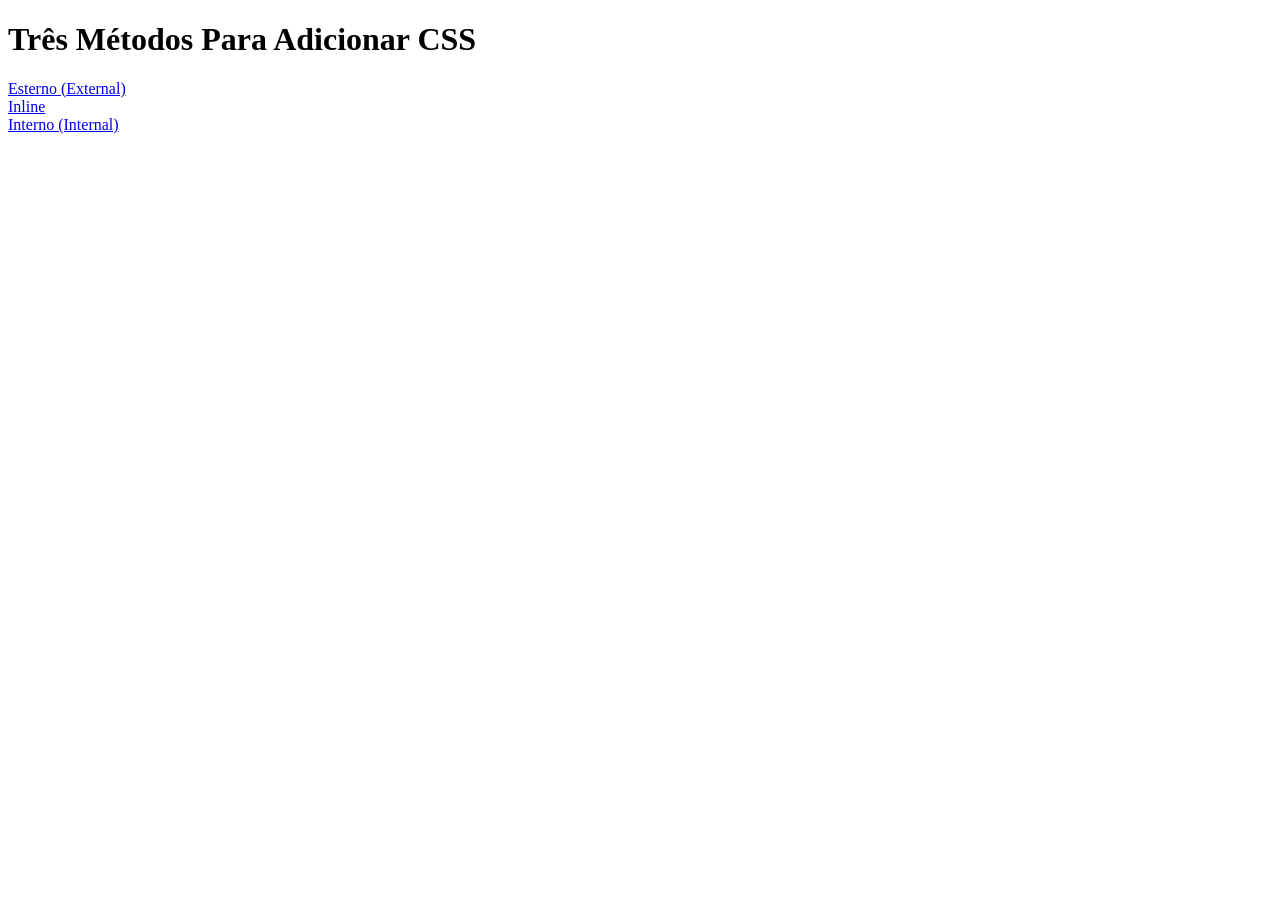
<file: Módulo II/Exercicio 1/index.html>
<!DOCTYPE html>
<html lang="pt-BR">

<head>
  <meta charset="UTF-8">
  <title>Adding CSS</title>
</head>

	<body>
	  <h1>Três Métodos Para Adicionar CSS</h1>
	  <!-- Crie 3 Links para 3 Páginas Web: inline, internal e external -->
	
	  <a href="./external.html">Esterno (External)</a> <br />
	  <a href="./inline.html">Inline</a> <br />
	  <a href="./internal.html">Interno (Internal)</a> <br />
		</body>
</html>
</file>
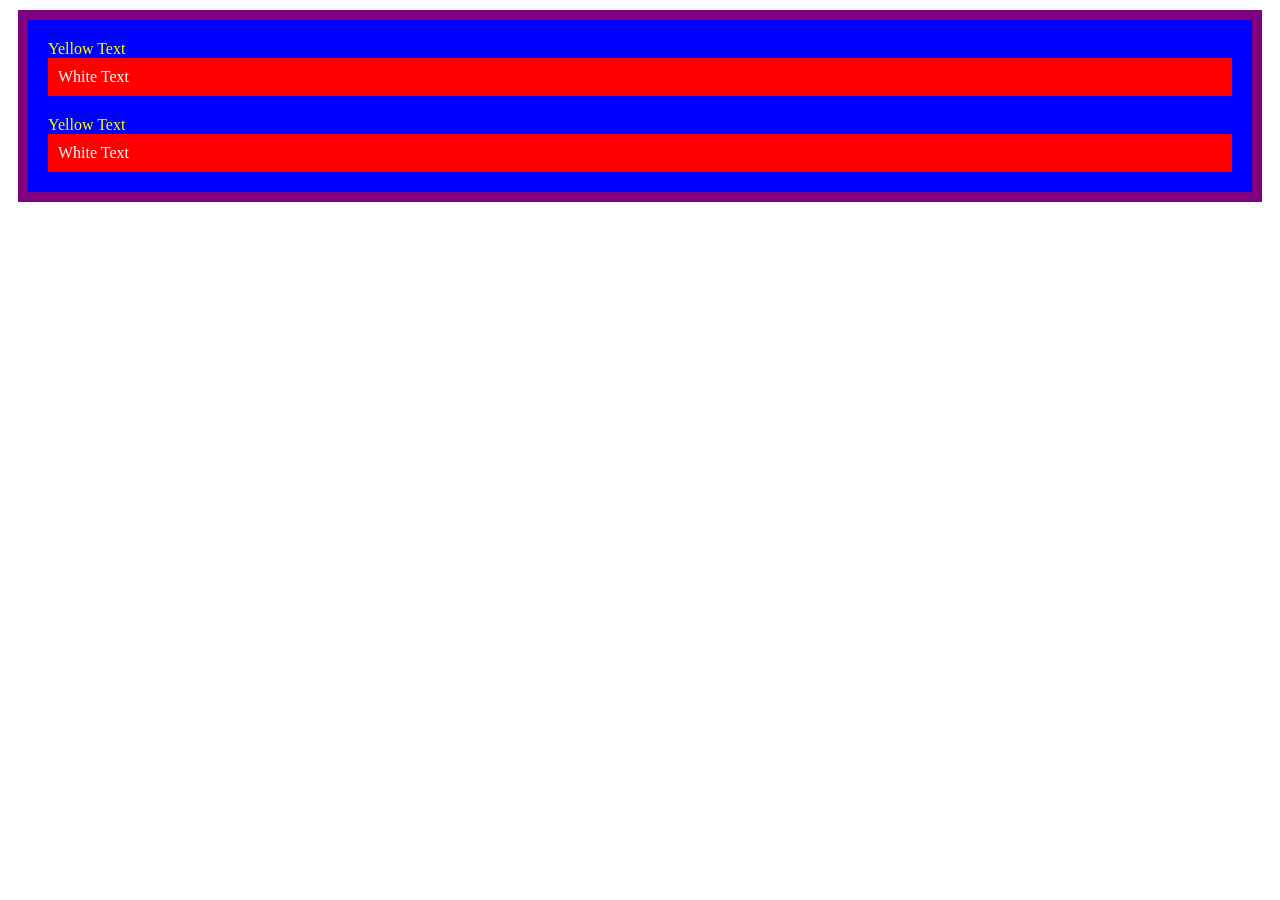
<file: Módulo II/Exercicio 10/index.html>
<!DOCTYPE html>
<html lang="pt-BR">

<head>
  <meta charset="UTF-8">
  <title>CSS Cascade</title>
  <link rel="stylesheet" href="./style.css">
</head>

<body>
  <div id="outer-box" class="box">
    <div class="box">
      <p>Yellow Text</p>
      <div class="box inner-box">
        <p class="white-text">White Text</p>
      </div>
    </div>
    <div class="box">
      <p>Yellow Text</p>
      <div class="box inner-box">
        <p class="white-text">White Text</p>
      </div>
    </div>
  </div>
</body>

</html>
</file>
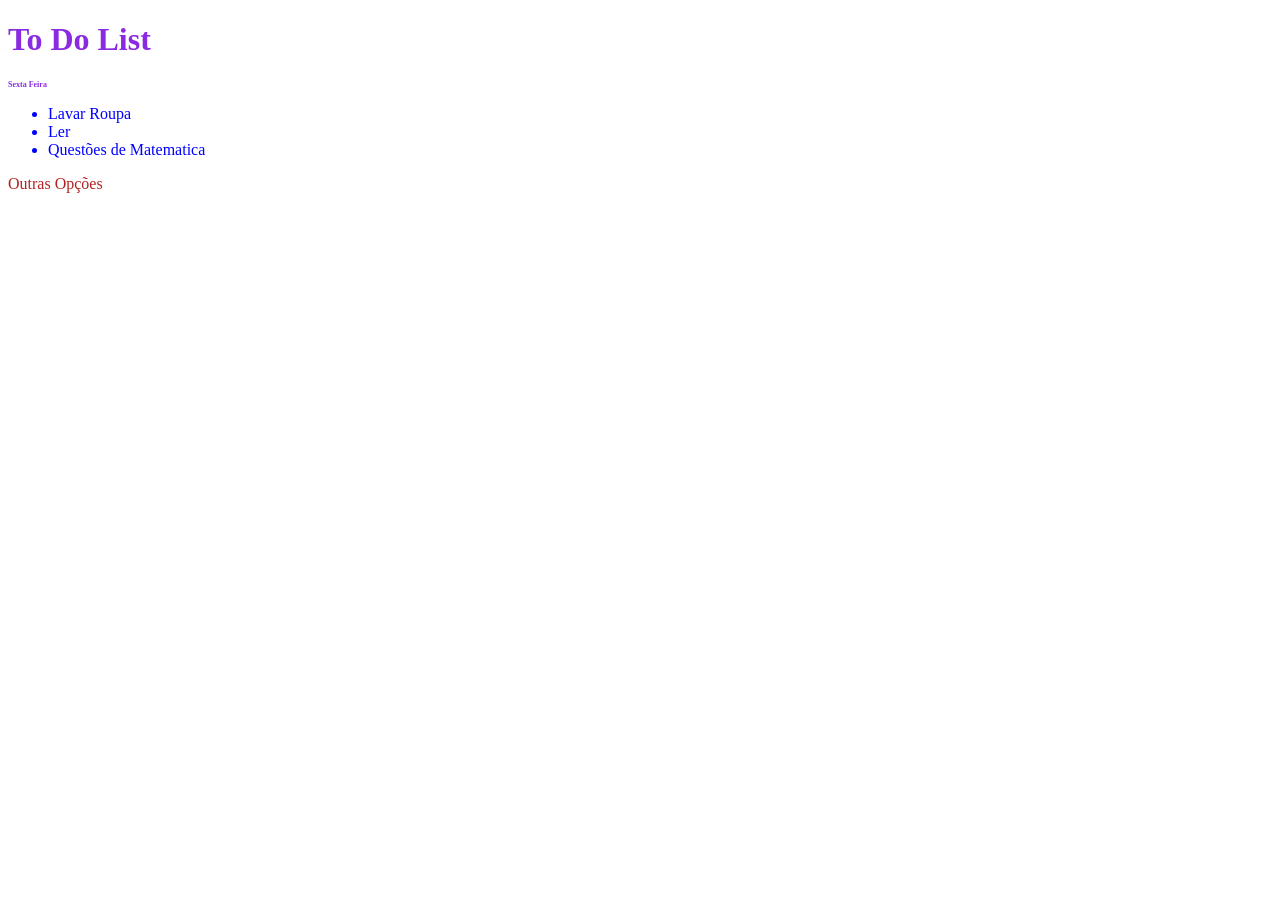
<file: Módulo II/Exercicio 11/index.html>
<!-- index.html -->
<!DOCTYPE html>
<html lang="pt-BR">
<head>
  <meta charset="UTF-8">
  <meta name="viewport" content="width=device-width, initial-scale=1.0">
  <title>Combining Selectors</title>
  <link rel="stylesheet" href="style.css">
</head>
<body>

  <h1>To Do List</h1>

  <div class="container">
    <h2>Sexta Feira</h2>

    <ul>
      <li class="done">Lavar Roupa</li>
      <li class="done important">Ler</li>
      <li class="important">Questões de Matematica</li>
    </ul>

    <p>Outras Opções</p>
  </div>

</body>
</html>
</file>
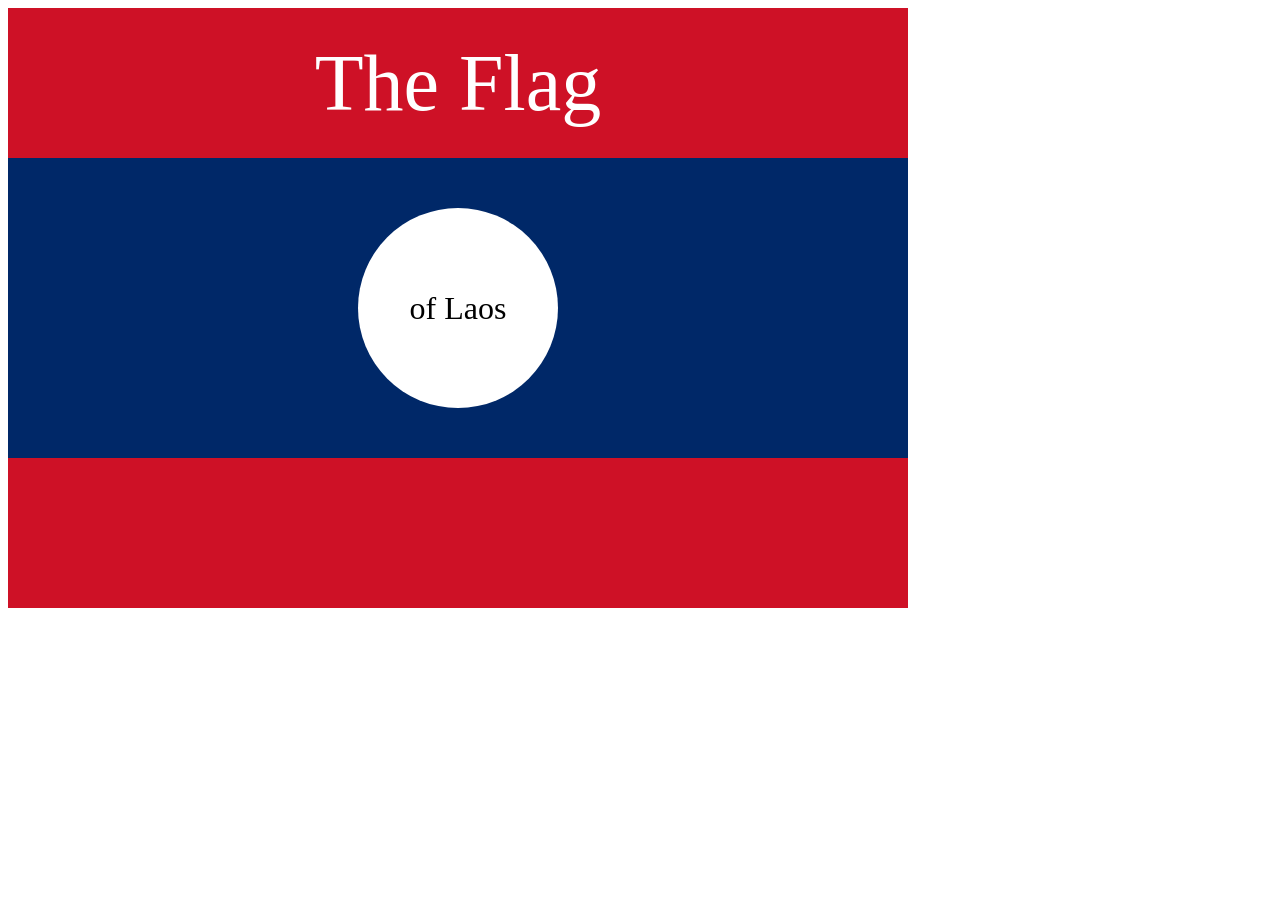
<file: Módulo II/Exercicio 13/index.html>
<!DOCTYPE html>
<html lang="pt-BR">

<head>
  <meta charset="UTF-8">
  <title>CSS Flag Project</title>

  <style>
    .flag {
      width: 900px;
      height: 600px;
      background-color: #ce1126;
      position: relative;
    }

    .flag > p {
      color: white;
      font-size: 5rem;
      text-align: center;
      margin: 0;
      padding-top: 30px;
    }

    .flag > div {
      width: 900px;
      height: 300px;
      background-color: #002868;
      position: absolute;
      top: 150px;
    }

    .flag > div > div {
      width: 200px;
      height: 200px;
      background-color: #ffffff;
      border-radius: 50%;
      position: relative;
      top: 50px;
      left: 350px;
    }

    .flag > div > div > p {
      color: #000000;
      font-size: 2rem;
      text-align: center;
      margin: 0;
      line-height: 200px;
    }
  </style>

</head>

<body>
  <div class="flag">
    <p>The Flag</p>
    <div>
      <div>
        <p>of Laos</p>
      </div>
    </div>
  </div>
</body>

</html>
</file>
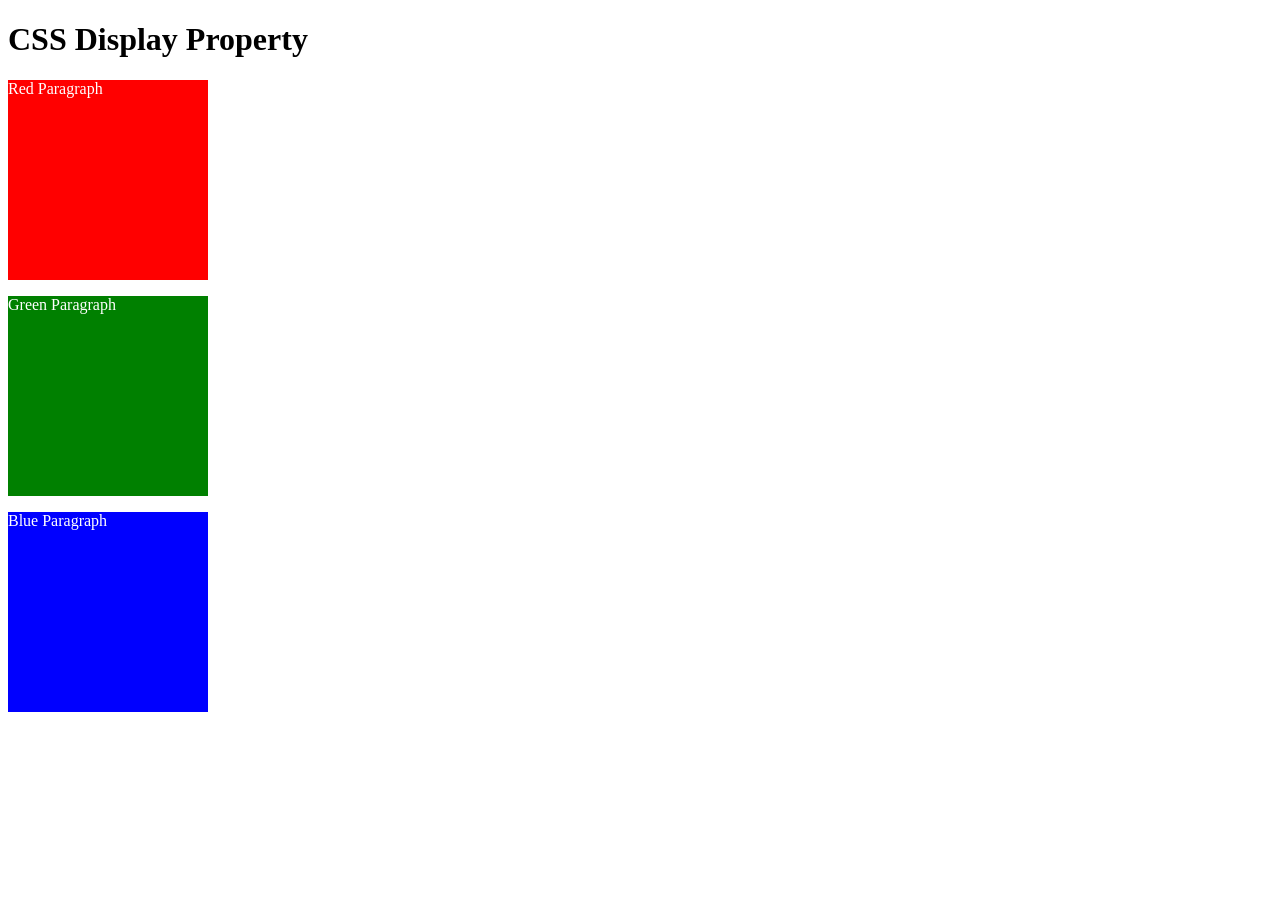
<file: Módulo II/Exercicio 15.1/index.html>
<!DOCTYPE html>
<html>

<head>
  <title>CSS Display Property Example</title>
  <style>
    p {
      color: white;
    }

    .red {
      display: block;
      width: 200px;
      height: 200px;
      background-color: red;
    }

    .green {
      display: block;
      width: 200px;
      height: 200px;
      background-color: green;
    }

    .blue {
      display: block;
      width: 200px;
      height: 200px;
      background-color: blue;
    }
  </style>
</head>

<body>
  <h1>CSS Display Property</h1>
  <p class="red">Red Paragraph</p>
  <p class="green">Green Paragraph</p>
  <p class="blue">Blue Paragraph</p>
</body>

</html>
</file>
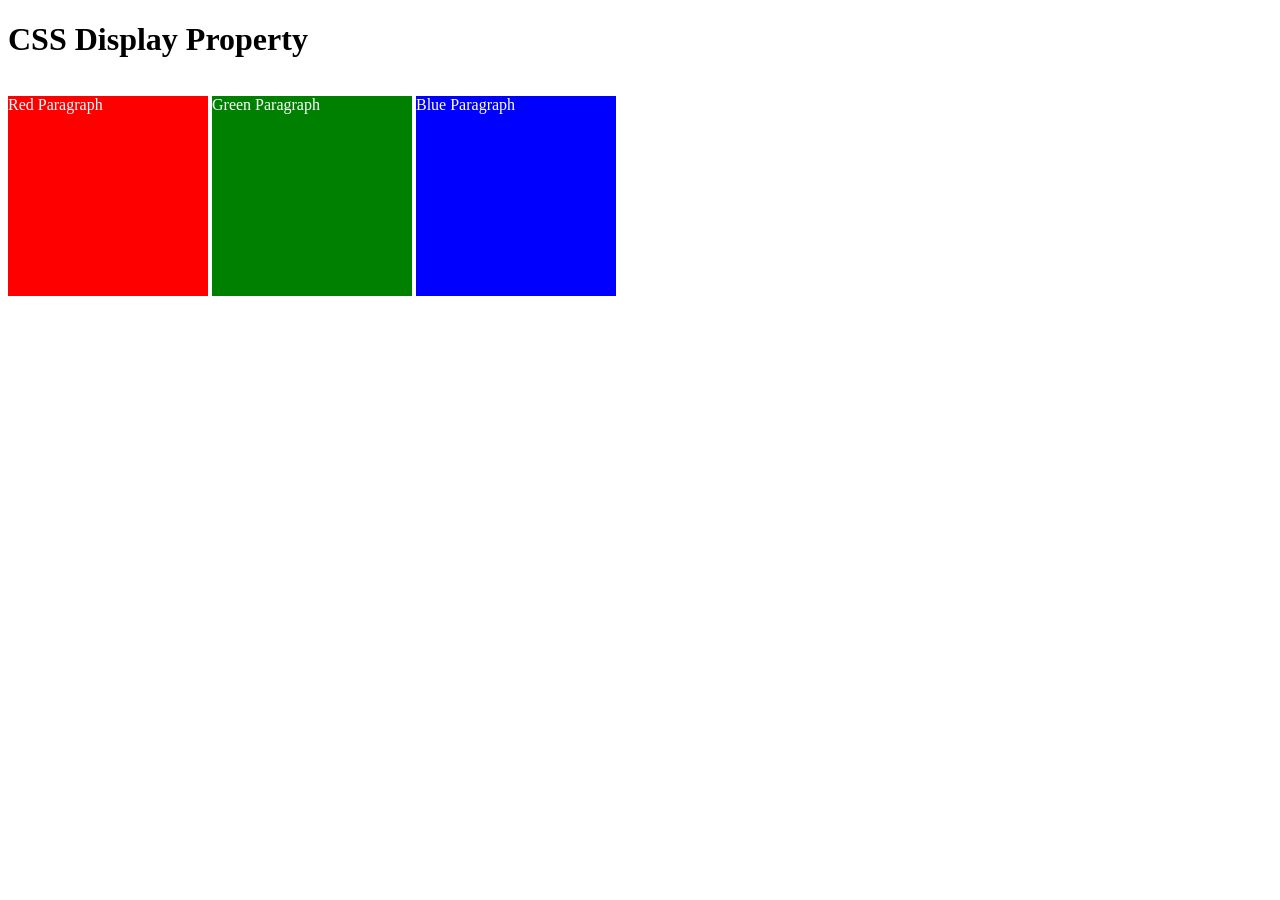
<file: Módulo II/Exercicio 15/index.html>
<!DOCTYPE html>
<html>

<head>
  <title>CSS Display Property Example</title>
  <style>
    p {
      color: white;
    }

    .red {
      display: inline-block;
      width: 200px;
      height: 200px;
      background-color: red;
    }

    .green {
      display: inline-block;
      width: 200px;
      height: 200px;
      background-color: green;
    }

    .blue {
      display: inline-block;
      width: 200px;
      height: 200px;
      background-color: blue;
    }
  </style>
</head>

<body>
  <h1>CSS Display Property</h1>
  <p class="red">Red Paragraph</p>
  <p class="green">Green Paragraph</p>
  <p class="blue">Blue Paragraph</p>
</body>

</html>
</file>
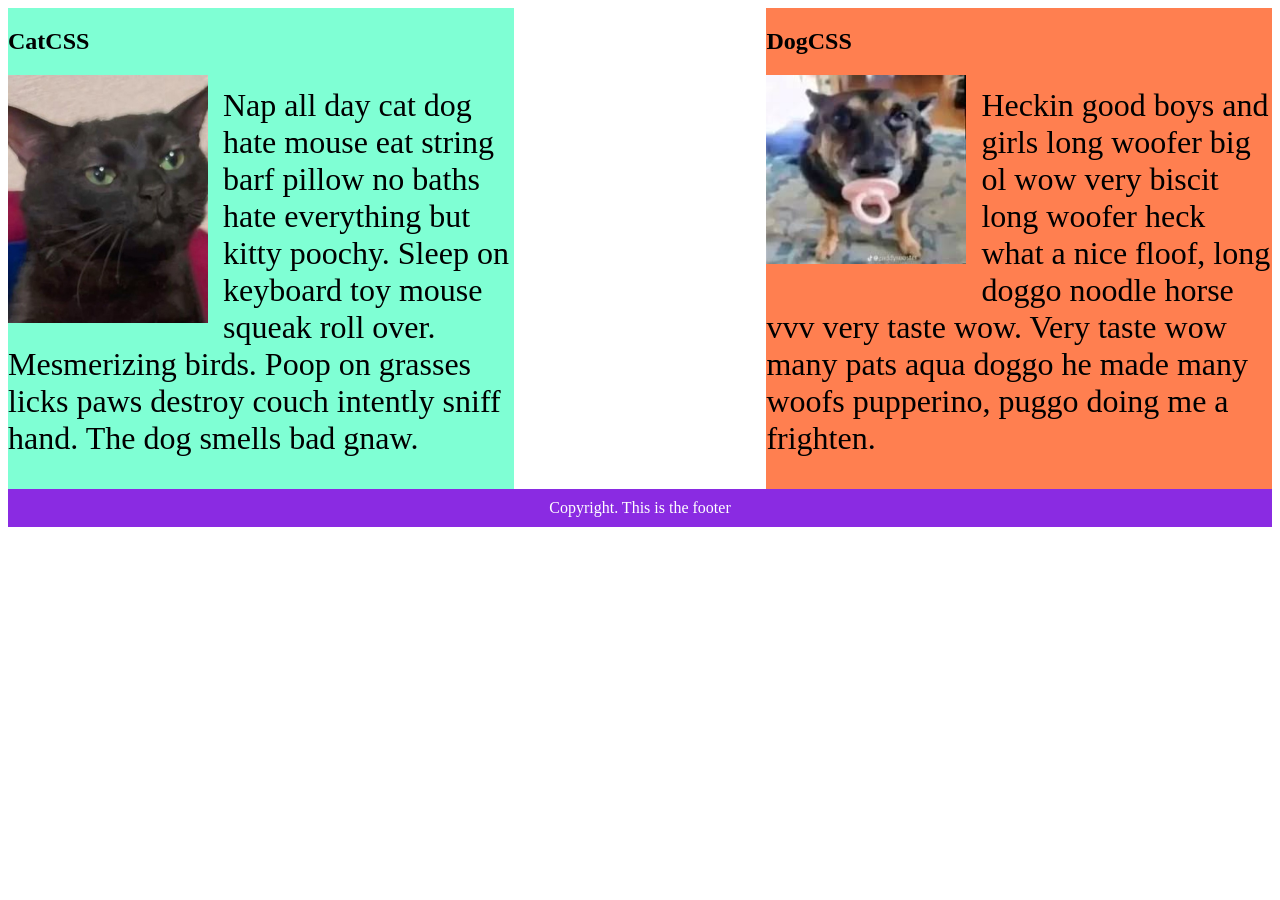
<file: Módulo II/Exercicio 16/index.html>
<!DOCTYPE html>
<html lang="pt-BR">

<head>
  <meta charset="UTF-8">
  <title>CSS Float</title>

  <style>
    div {
      width: 40%;
    }

    p {
      font-size: 2em;
    }

    .cat {
      background-color: aquamarine;
      float: left;
    }

    .dog {
      background-color: coral;
      float: right;
    }

    .cat img,
    .dog img {
      float: left;
      width: 200px;
      height: auto;
      margin-right: 15px;
      margin-bottom: 10px;
    }

    footer {
      clear: both;
      text-align: center;
      background-color: blueviolet;
      color: white;
      padding: 10px;
      margin-top: 20px;
    }
  </style>
</head>

<body>

  <div class="cat">
    <h2>CatCSS</h2>

    <img src="gatofofo.jpg" alt="Gato fofo" />

    <p class="first-paragraph">
      Nap all day cat dog hate mouse eat string barf pillow no baths hate everything but kitty
      poochy. Sleep on keyboard toy mouse squeak roll over. Mesmerizing birds. Poop on grasses
      licks paws destroy couch intently sniff hand. The dog smells bad gnaw.
    </p>
  </div>

  <div class="dog">
    <h2>DogCSS</h2>

    <img src="Cachorrochupetao.jpg" alt="Cachorro" />

    <p class="second-paragraph">
      Heckin good boys and girls long woofer big ol wow very biscit long woofer heck what a
      nice floof, long doggo noodle horse vvv very taste wow. Very taste wow many pats aqua
      doggo he made many woofs pupperino, puggo doing me a frighten.
    </p>
  </div>

  <footer>
    Copyright. This is the footer
  </footer>

</body>

</html>
</file>
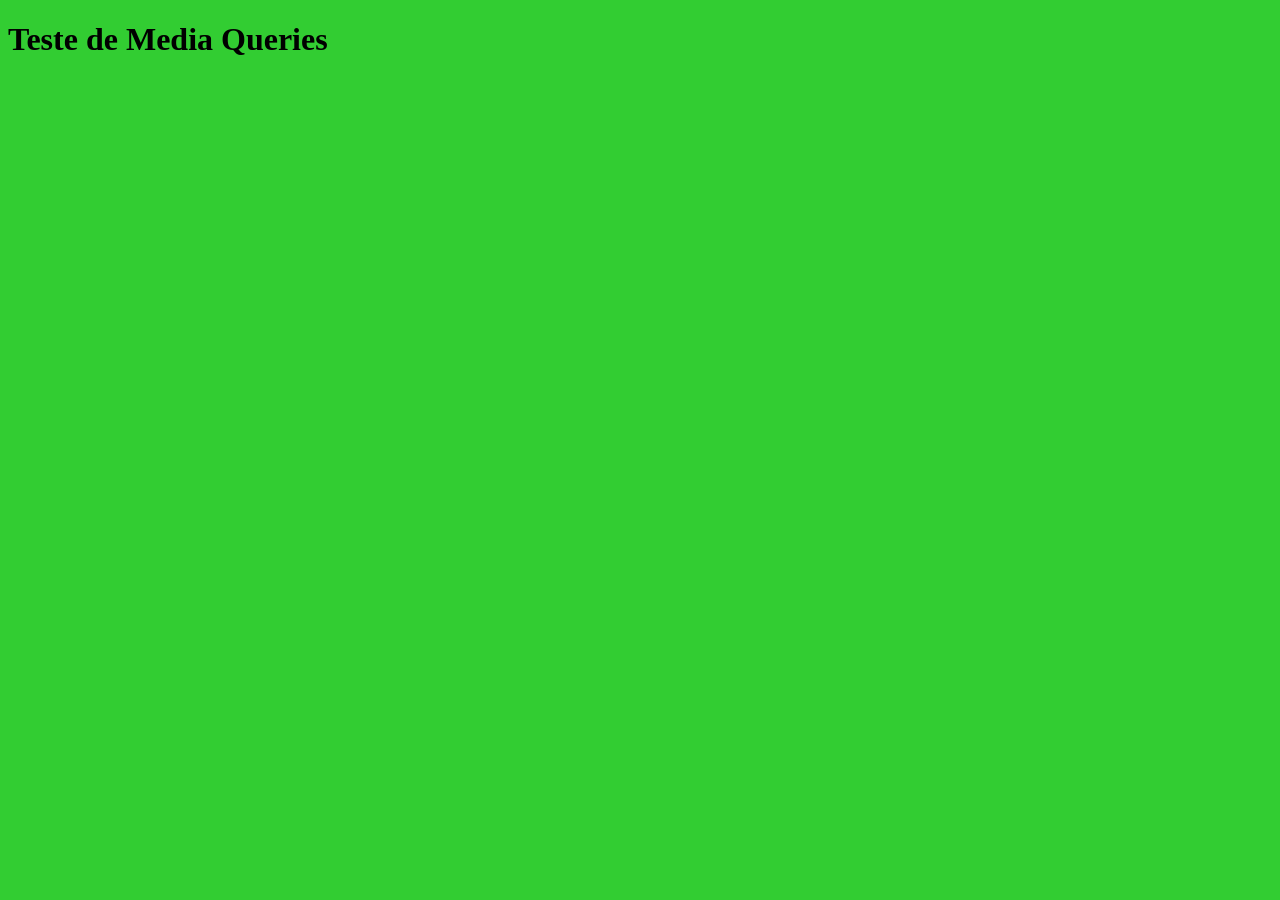
<file: Módulo II/Exercicio 18/index.html>
<!DOCTYPE html>
<html lang="pt-BR">
<head>
    <meta charset="UTF-8">
    <meta name="viewport" content="width=device-width, initial-scale=1.0">
    <title>Media Queries</title>
    <link rel="stylesheet" href="style.css">
</head>
<body>
    <h1>Teste de Media Queries</h1>
</body>
</html>
</file>
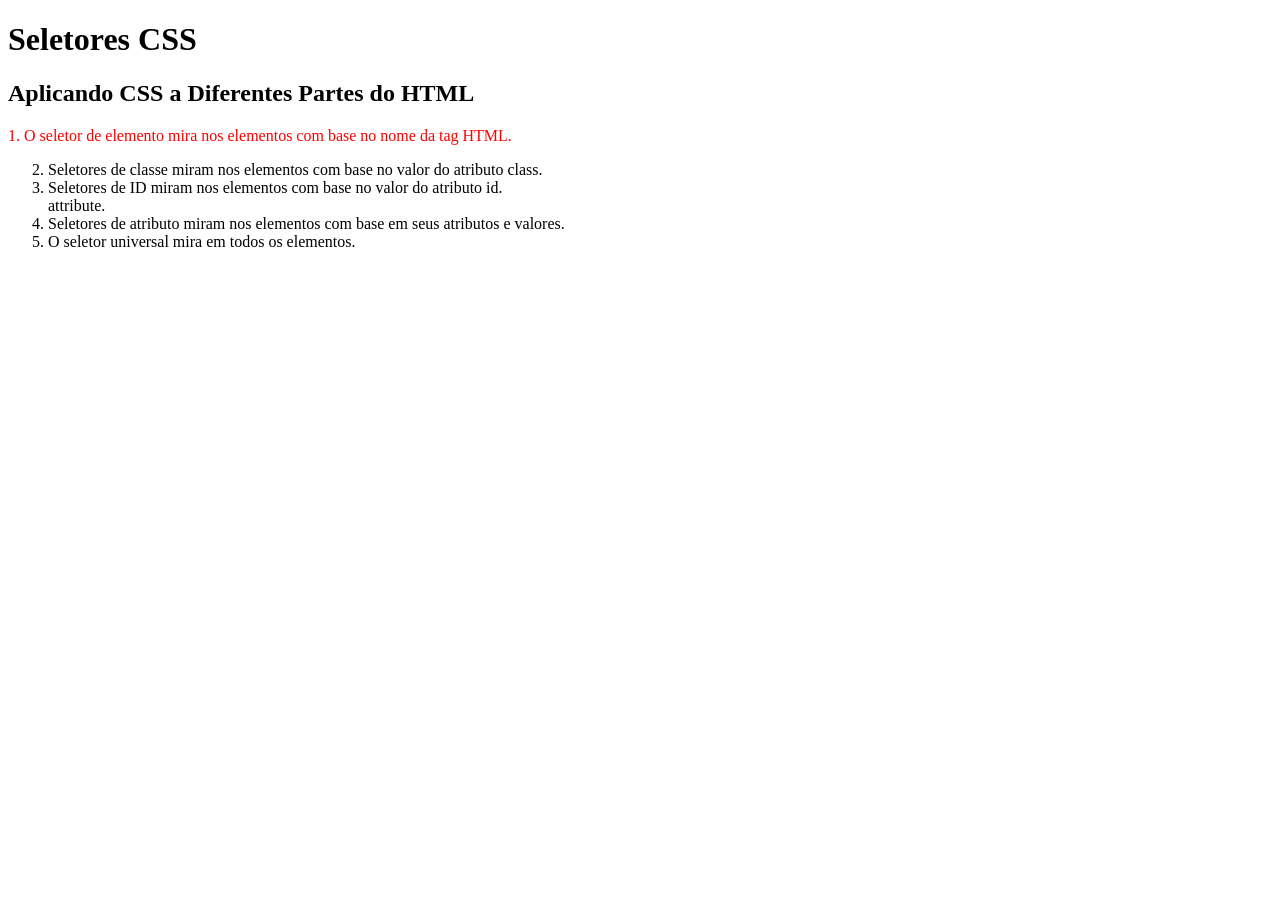
<file: Módulo II/Exercicio 2/index.html>
<!DOCTYPE html>
<html lang="pt-BR">

<head>
  <meta charset="UTF-8">
  <title>Seletores CSS</title>
  <link rel="stylesheet" href="./style.css" />
</head>

<body>
  <h1>Seletores CSS</h1>
  <h2>Aplicando CSS a Diferentes Partes do HTML</h2>
  <!-- TODO 1: Faça com que o CSS para todos as tags de parágrafo fiquem "color: red" -->
  <p class="note">1. O seletor de elemento mira nos elementos com base no nome da tag HTML.</p>

  <ol>
    <!-- TODO 2: Faça que o CSS de todos os elementos com a classe "note" tenham "font-size: 20px" -->
    <li class="note" value="2">Seletores de classe miram nos elementos com base no valor do atributo class.</li>

    <!-- TODO 3: Faça com que o CSS com o id "id-selector-demo" tenha "color: green" -->
    <li class="note" id="id-selector-demo" value="3">Seletores de ID miram nos elementos com base no valor do atributo id.</li>
      attribute.</li>

    <!-- TODO 4: Faça com que o CSS para os elementos li com "value" setados para "4" tanham "color: blue" -->
    <li class="note" value="4">Seletores de atributo miram nos elementos com base em seus atributos e valores.</li>

    <!-- TODO 5: Faça com que todos os elementos tenham "text-align: center" -->
    <li class="note" value="5">O seletor universal mira em todos os elementos.</li>
  </ol>
</body>

</html>
</file>
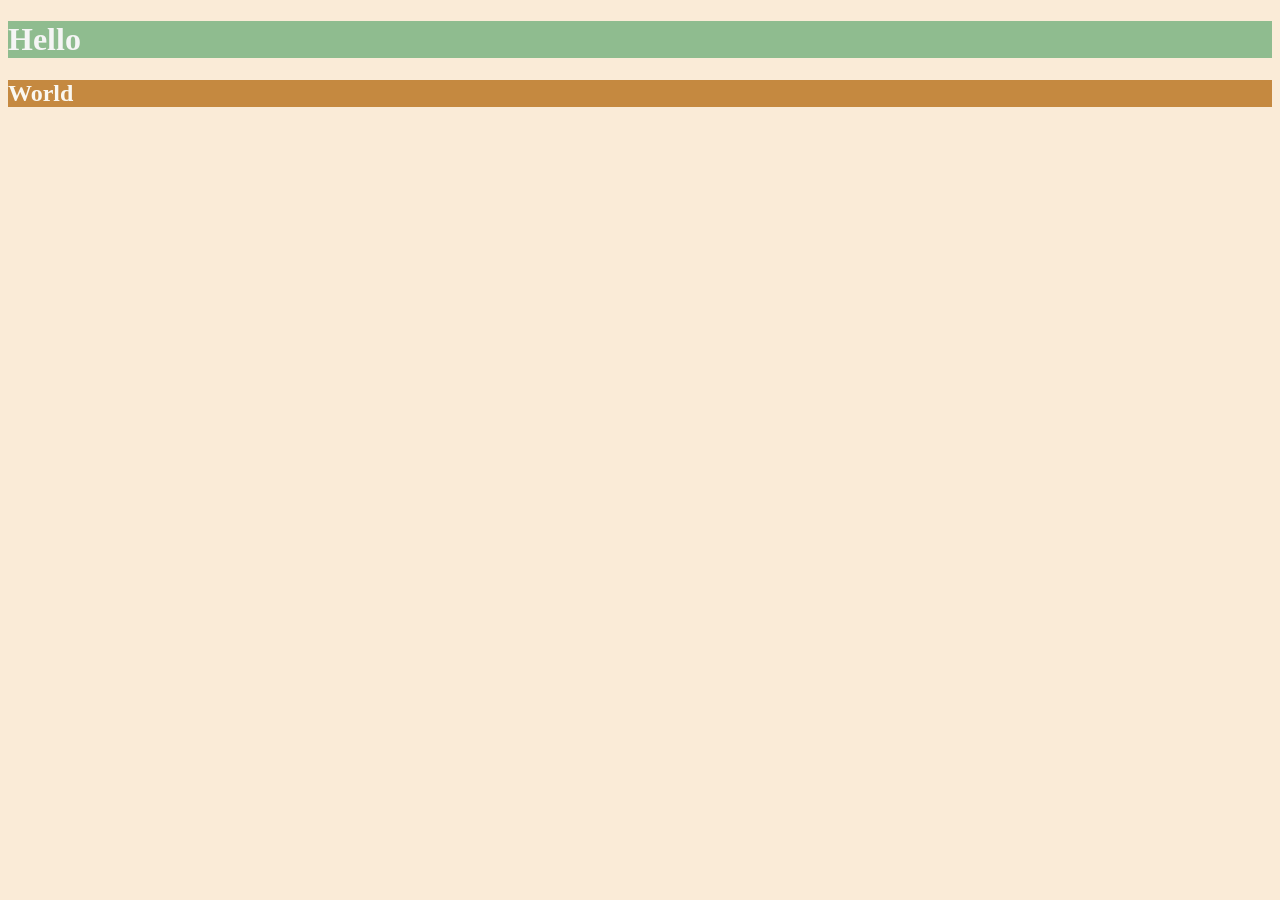
<file: Módulo II/Exercicio 4/index.html>
<!DOCTYPE html>
<html lang="pt-BR">

<head>
  <meta charset="UTF-8">
  <title>Cores</title>
  <style>
/* Escreva seu código CSS aqui. */
/* 1. Defina o fundo da página (body) como "antiquewhite" */
/* 2. Defina a cor do texto do h1 como "whitesmoke" */
/* 3. Defina o fundo do h1 como "darkseagreen" */
/* 4. Defina a cor do texto do h2 como #FAF8F1 */
/* 5. Defina o fundo do h2 como "#C58940" */

body {
    background-color: antiquewhite;
}

h1 {
    color: whitesmoke;
    background-color:darkseagreen;
}

h2 {
    color: #FAF8F1;
    background-color: #c58940;
}

  </style>
</head>

<body>
  <h1>Hello</h1>
  <h2>World</h2>
</body>

</html>
</file>
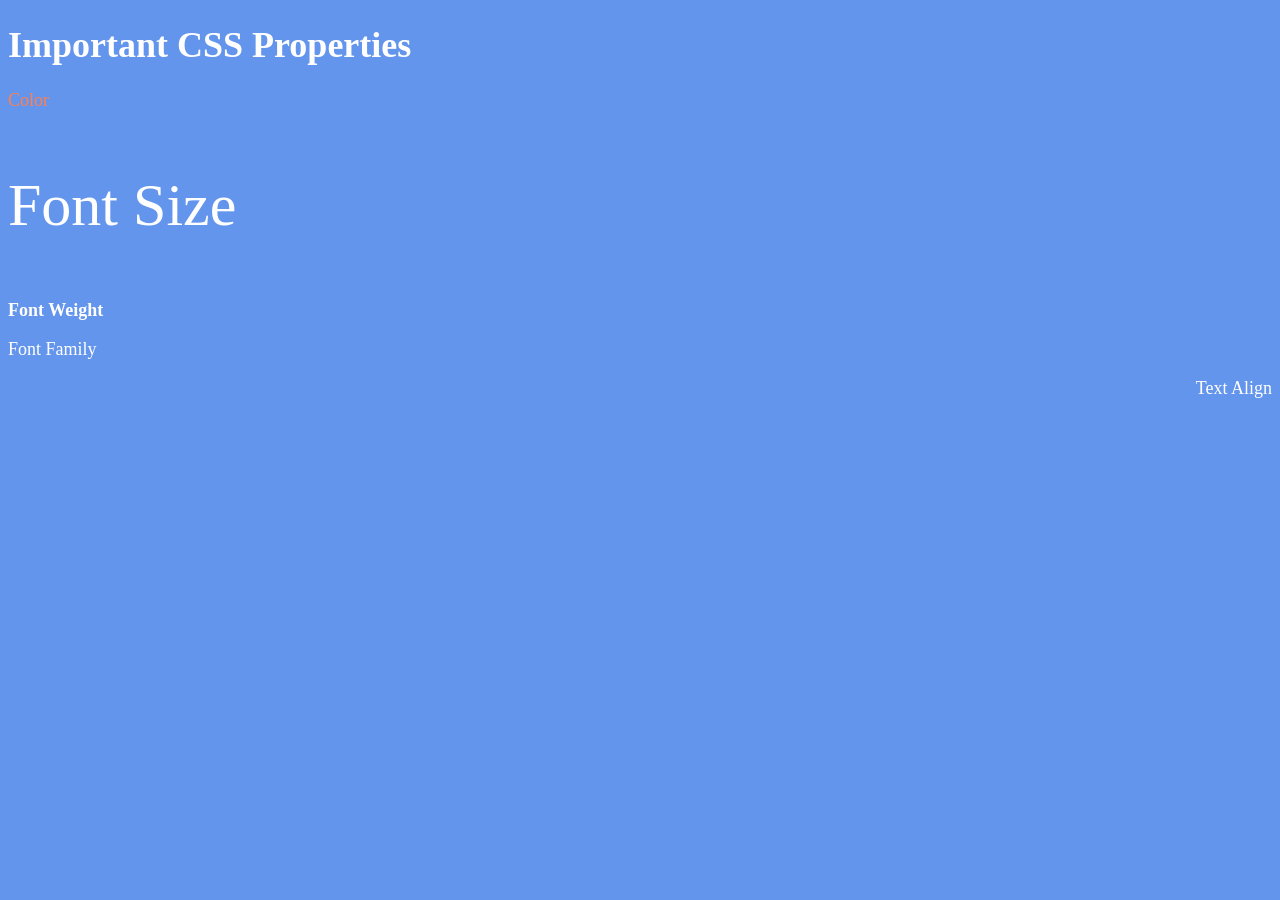
<file: Módulo II/Exercicio 5/index.html>
<!DOCTYPE html>
<html lang="pt-BR">

<head>
  <meta charset="UTF-8">
  <title>CSS Propriedades</title>
  <style>
    body {
      background-color: cornflowerblue;
      color: white;
      font-size: 18px;
    }

    .p {
       color: coral; 
    }

    .fontsize {
        font-size: 2rem;
    }

    .fontweight {
        font-weight: 900;
    }

    .fontfamily {
        font-family: "Caviate", cursive;
    }

    .textalign {
        text-align: right;
    }

    html {
        font-size: 30px;
    }
        @import url(https://fonts.google.com/specimen/Caveat);
  </style>
</head>

<body>
  <h1>Important CSS Properties</h1>
  <p class="p">Color</p>
  <p class="fontsize">Font Size</p>
  <p class="fontweight">Font Weight</p>
  <p class="fontfamily">Font Family</p>
  <p class="textalign">Text Align</p>

  <!-- TODOs
  1. Mude a cor do <p>Color</p> para a cor "coral".
  2. Mude o tamanho da fonte do <p>Font Size</p> para 2X o tamanho da fonte raiz (use a unidade rem).
  3. Mude o peso da fonte (font-weight) do <p>Font Weight</p> para 900.
  4. Mude a família da fonte (font-family) do <p>Font Family</p> para a fonte do Google Caveat com peso regular (400).
    - Link para a fonte: https://fonts.google.com/specimen/Caveat
  5. Mude o alinhamento de texto (text-align) do <p>Text Align</p> para alinhamento à direita.
  6. Mude o tamanho da fonte raiz (elemento html) para 30px.  -->
</body>

</html>
</file>
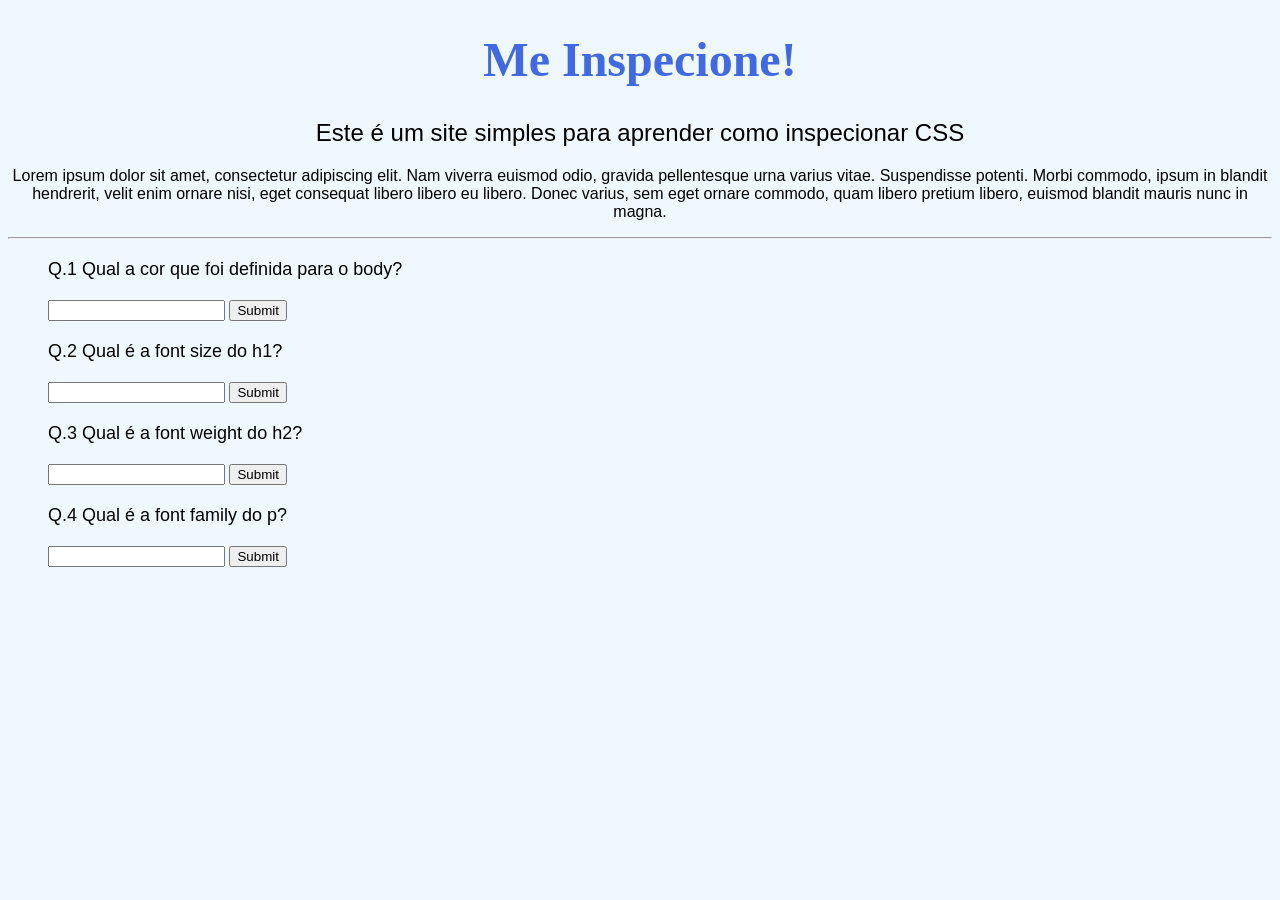
<file: Módulo II/Exercicio 6/index.html>
<!DOCTYPE html>
<html>

<head>
  <meta charset="UTF-8">
  <title>CSS Inspection</title>
  <style>
    body {
      background-color: aliceblue;
      text-align: center;
      font-family: Arial, sans-serif;
    }

    h1 {
      color: royalblue;
      font-size: 3rem;
      font-family: 'Times New Roman', sans-serif;
    }

    p {
      font-size: 1rem;
      font-weight: normal;
    }

    h2 {
      font-weight: 500;
    }

    .quiz {
      margin: 20px;
      text-align: left;
    }

    .question {
      font-size: 18px;
      font-weight: normal;
      text-align: left;
      margin: 20px;
    }

    .answer {
      font-size: 16px;
      font-weight: normal;
      text-align: left;
      margin: 20px;
    }
  </style>
</head>

<body>
  <h1>Me Inspecione!</h1>
  <h2>Este é um site simples para aprender como inspecionar CSS</h2>
  <p>
    Lorem ipsum dolor sit amet, consectetur adipiscing elit. Nam
    viverra euismod odio, gravida pellentesque urna varius vitae.
    Suspendisse potenti. Morbi commodo, ipsum in blandit hendrerit,
    velit enim ornare nisi, eget consequat libero libero eu libero.
    Donec varius, sem eget ornare commodo, quam libero pretium
    libero, euismod blandit mauris nunc in magna.
  </p>
  <hr />
  <div class="quiz">
    <div class="question">
      Q.1 Qual a cor que foi definida para o body?
    </div>
    <div class="answer">
      <input type="text" id="answer1">
      <button onclick="checkAnswer1()">Submit</button>
      <p id="result1"></p>
    </div>
    <div class="question">
      Q.2 Qual é a font size do h1?
    </div>
    <div class="answer">
      <input type="text" id="answer2">
      <button onclick="checkAnswer2()">Submit</button>
      <p id="result2"></p>
    </div>
    <div class="question">
      Q.3 Qual é a font weight do h2?
    </div>
    <div class="answer">
      <input type="text" id="answer3">
      <button onclick="checkAnswer3()">Submit</button>
      <p id="result3"></p>
    </div>
    <div class="question">
      Q.4 Qual é a font family do p?
    </div>
    <div class="answer">
      <input type="text" id="answer4">
      <button onclick="checkAnswer4()">Submit</button>
      <p id="result4"></p>
    </div>
  </div>
</body>
<script>
  function checkAnswer1() {
    var answer = document.getElementById("answer1").value;
    if (answer.toLowerCase() === "aliceblue" || answer.toLowerCase() === "alice blue") {
      document.getElementById("result1").innerHTML = "Correto!";
    } else {
      document.getElementById("result1").innerHTML = "Incorreto. Tente Novamente!";
    }
  }
  function checkAnswer2() {
    var answer = document.getElementById("answer2").value;
    if (answer.toLowerCase() === "3rem" || answer.toLowerCase() === "3 rem") {
      document.getElementById("result2").innerHTML = "Correto!";
    } else {
      document.getElementById("result2").innerHTML = "Incorreto. Tente Novamente!";
    }
  }
  function checkAnswer3() {
    var answer = document.getElementById("answer3").value;
    if (answer.toLowerCase() === "500") {
      document.getElementById("result3").innerHTML = "Correto!";
    } else {
      document.getElementById("result3").innerHTML = "Incorreto. Tente Novamente!";
    }
  }
  function checkAnswer4() {
    var answer = document.getElementById("answer4").value;
    if (answer.toLowerCase() === "arial" || answer.toLowerCase() === "arial, sans-serif" || answer.toLowerCase() === "sans-serif" || answer.toLowerCase() === "sans serif") {
      document.getElementById("result4").innerHTML = "Correto!";
    } else {
      document.getElementById("result4").innerHTML = "Incorreto. Tente Novamente!";
    }
  }
</script>

</html>
</file>
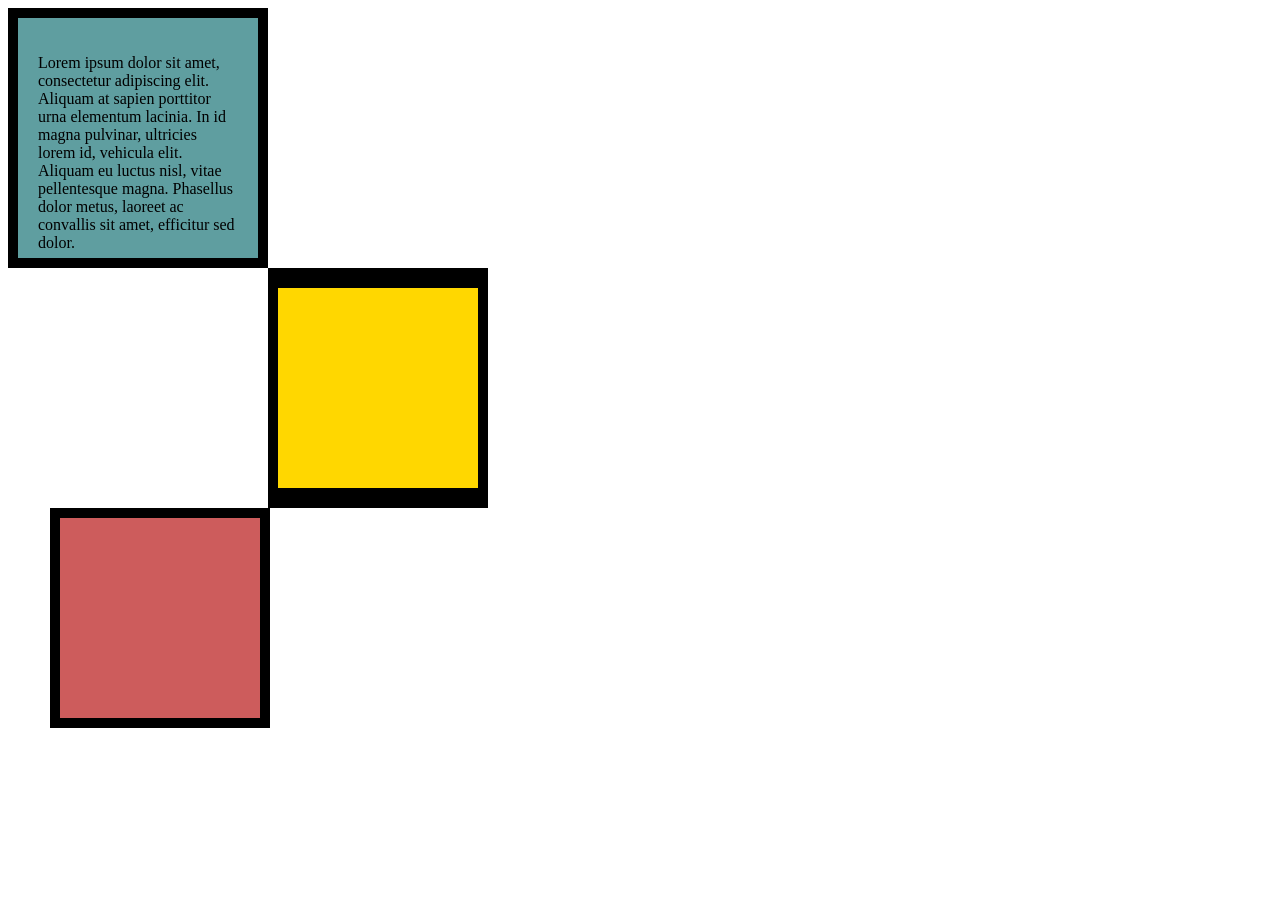
<file: Módulo II/Exercicio 7/index.html>
<!DOCTYPE html>
<html lang="pt-BR">

<head>
  <meta charset="UTF-8">
  <title>CSS Box Model</title>
  <style>
    /* Escreva seu código CSS Aqui */

.box-1 {
    background-color: cadetblue;
    padding: 20px;
    border: 10px solid black;
}

.box-2 {
    border-left: 10px solid black;
    border-right: 10px solid black;
    margin-left: 260px;
    background-color: gold;
    border-top: 20px solid black;
    border-bottom: 20px solid black;
}

.box-3 {
    background-color: indianred;
    border: 10px solid black;
    margin-left: 42px;
}

.conteiner {
    height: 200px;
    width: 200px;
}   
  </style>
</head>

<body>


  <!-- TODOs:
    1. Create 3 Boxes using the div element.
    2. Set their sizes to 200px heigh by 200px wide.
    3. Set different background colors for each of the boxes (I used cadetblue, gold and indianred).
    4. Add a paragraph <p> element into the first div and add the following words:
        Lorem ipsum dolor sit amet, consectetur adipiscing elit. Aliquam at sapien porttitor urna elementum lacinia. In
        id magna pulvinar, ultricies lorem id, vehicula elit. Aliquam eu luctus nisl, vitae pellentesque magna. Phasellus
        dolor metus, laoreet ac convallis sit amet, efficitur sed dolor.
    5. Set the 1st div to have 20px padding all around with a black 10px border.
    6. Fix the style of the <p> element to remove all margins.
    Hint: Use the CSS inspector in Chrome.
    7. Set the 2nd div to have a 20px border on top and bottom and 10px border left and right. (See goal image)
    8. Set the 3rd div to have a 10px border 
    9. Set the margins for the divs so that each box corner touches the other. (See the goal image)
-->
    <div class="conteiner">
        <div class="box-1 conteiner"><p>Lorem ipsum dolor sit amet, consectetur adipiscing elit. Aliquam at sapien porttitor urna elementum lacinia. In
            id magna pulvinar, ultricies lorem id, vehicula elit. Aliquam eu luctus nisl, vitae pellentesque magna. Phasellus
            dolor metus, laoreet ac convallis sit amet, efficitur sed dolor.</p></div>
        <div class="box-2 conteiner"></div>
        <div class="box-3 conteiner"></div>
    </div>
    
</body>

</html>
</file>
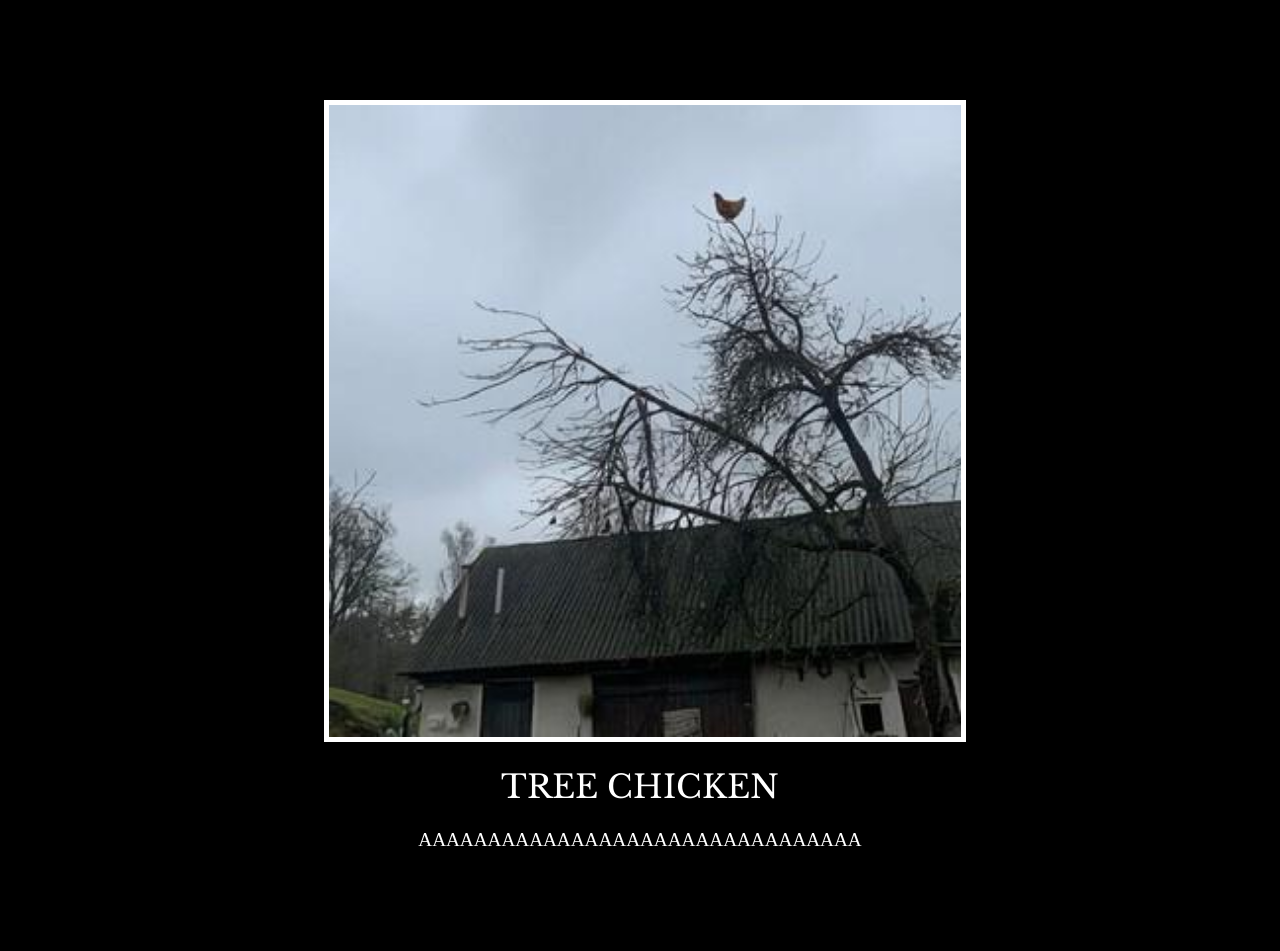
<file: Módulo II/Exercicio 8/index.html>
<!DOCTYPE html>
<html lang="pt-BR">
<head>
  <meta charset="UTF-8">
  <meta name="viewport" content="width=device-width, initial-scale=1.0">

  <title>Tree Chicken</title>

  <!-- Google Fonts -->
  <link rel="preconnect" href="https://fonts.googleapis.com">
  <link rel="preconnect" href="https://fonts.gstatic.com" crossorigin>

  <link href="https://fonts.googleapis.com/css2?family=Libre+Baskerville:wght@400&display=swap" rel="stylesheet">

  <!-- CSS externo -->
  <link rel="stylesheet" href="style.css">
</head>
<body>

  <div class="poster">
    <img src="oamyh3cppteg1.jpeg" alt="Tree Chicken">

    <h1>Tree Chicken</h1>

    <p>
      AAAAAAAAAAAAAAAAAAAAAAAAAAAAAAAA
    </p>
  </div>

</body>
</html>
</file>
<file: Módulo II/Exercicio 10/style.css>
/* CSS Inicial */
.box {
    background-color: blue;
    padding: 10px;
  }
  
  .inner-box {
    background-color: red;
  }
  
  p {
    color: yellow;
    margin: 0;
    padding: 0;
  }
  
  .white-text {
    color: white;
  }
  
  #outer-box {
    border: 10px solid purple;
    margin: 10px;
  }
</file>
<file: Módulo II/Exercicio 11/style.css>
/* style.css */

/* h1 e h2 com a mesma cor */
h1,
h2 {
  color: blueviolet;
}

/* Primeiro parágrafo */
p {
  color: firebrick;
}

/* Itens da lista */
ul li {
  color: blue;
}

/* Segundo e terceiro itens da lista */
li.seagreen {
  color: seagreen;
}

/* "Outras Opções" */
h2 {
  font-size: 0.5rem;
}
</file>
<file: Módulo II/Exercicio 18/style.css>
@media (min-width: 319px) and (max-width: 480px) {
    body {
        background-color: lightsalmon;
    }
}

@media (min-width: 481px) and (max-width: 1200px) {
    body {
        background-color: powderblue;
    }
}

@media (min-width: 1201px) and (max-width: 1600px) {
    body {
        background-color: limegreen;
    }
}

@media (min-width: 1601px) {
    body {
        background-color: seagreen;
    }
}
</file>
<file: Módulo II/Exercicio 2/style.css>
h1, h2 {
    color:black
}

p {
    color:red
}
</file>
<file: Módulo II/Exercicio 8/style.css>
body {
    background-color: black;
    color: white;
    text-align: center;
  }
  
  .poster {
    width: 50%;
    margin: 100px auto;
  }
  
  .poster img {
    width: 100%;
    border: 5px solid white;
  }
  
  h1 {
    font-family: "Libre Baskerville", serif;
    font-weight: 400;
    text-transform: uppercase;
  }
  
  p {
    font-size: 1.2rem;
  }
</file>
